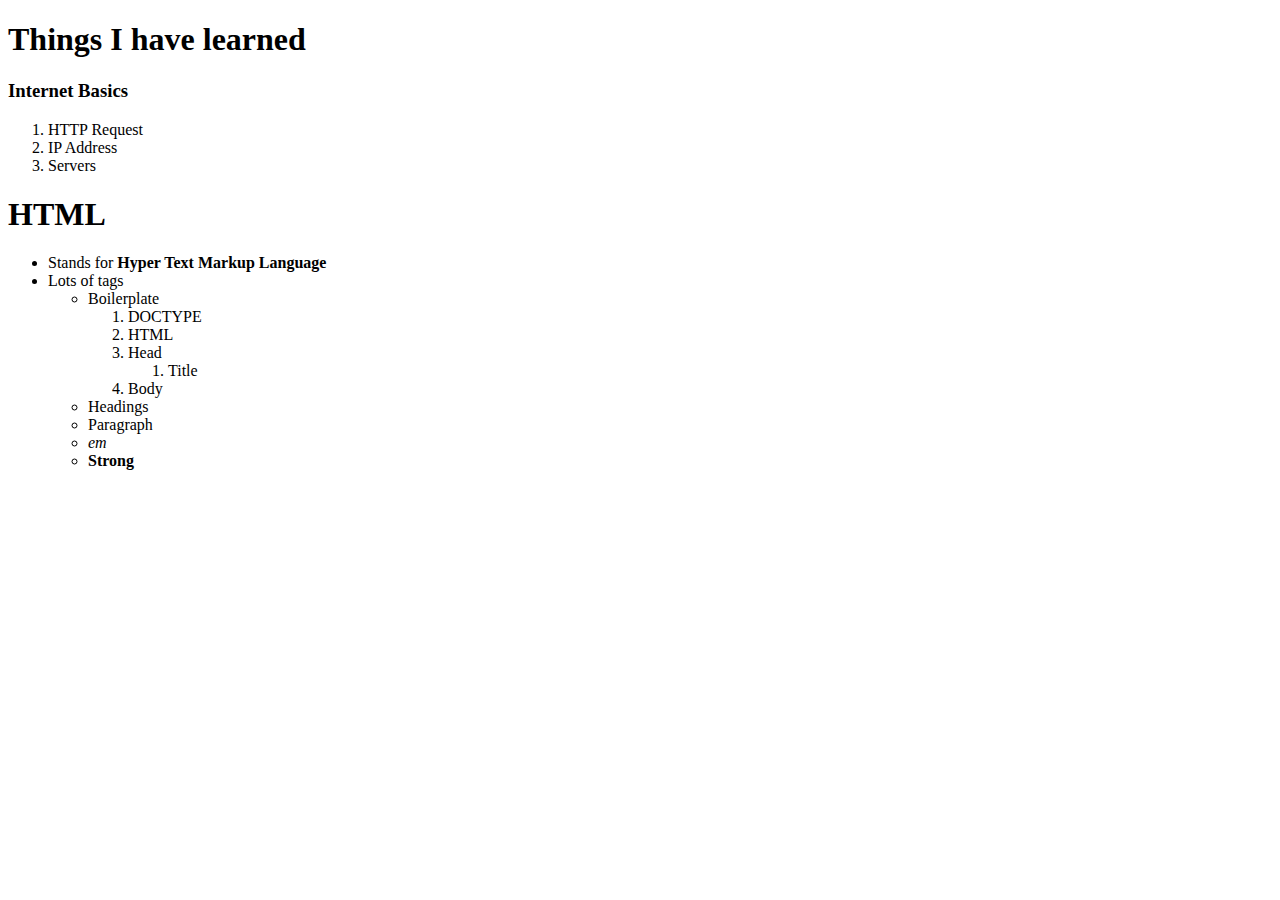
<file: index.html>
<!DOCTYPE html>
<html lang="en">
<head>
	<meta charset="UTF-8">
	<title>HTML exercise</title>
</head>
<body>
<h1>Things I have learned</h1>

<h3>Internet Basics</h3>
<ol>
	<li>HTTP Request</li>
	<li>IP Address</li>
	<li>Servers</li>
</ol>

<h1>HTML</h1>

<ul>
	<li>Stands for <strong>Hyper Text Markup Language</strong></li>
	<li>Lots of tags
		<ul>
			<li>Boilerplate
				<ol>
					<li>DOCTYPE</li>
					<li>HTML</li>
					<li>Head
						<ol>
							<li>Title</li>
						</ol>
					</li>
					<li>Body</li>
				</ol>
			</li>
			<li>Headings</li>
			<li>Paragraph</li>
			<li><em>em</em></li>
			<li><strong>Strong</strong></li>
		</ul>
	</li>
</ul>
	
</body>
</html>
</file>
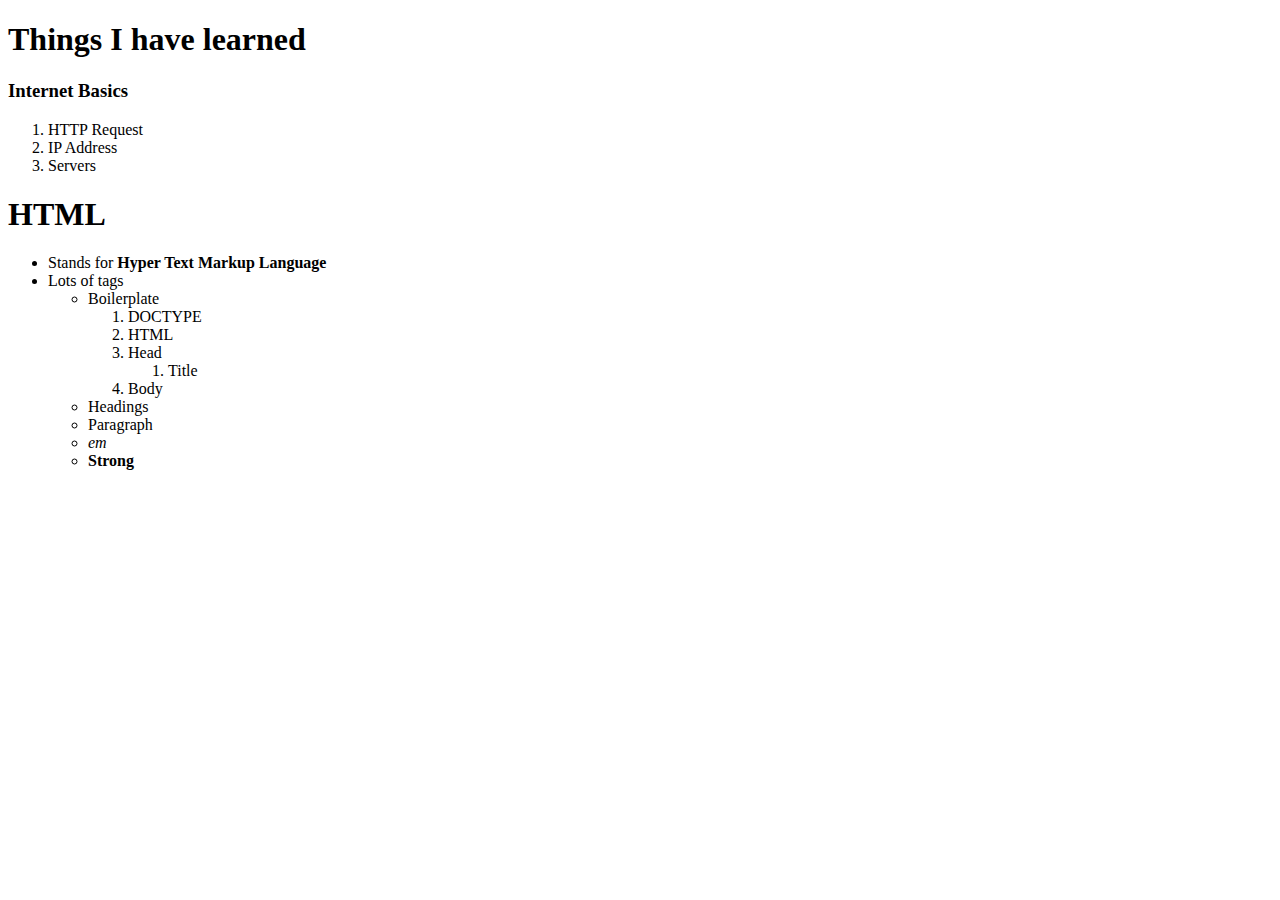
<file: basic-html.html>
<!DOCTYPE html>
<html lang="en">
<head>
	<meta charset="UTF-8">
	<title>HTML exercise1</title>
</head>
<body>
<h1>Things I have learned</h1>

<h3>Internet Basics</h3>
<ol>
	<li>HTTP Request</li>
	<li>IP Address</li>
	<li>Servers</li>
</ol>

<h1>HTML</h1>

<ul>
	<li>Stands for <strong>Hyper Text Markup Language</strong></li>
	<li>Lots of tags
		<ul>
			<li>Boilerplate
				<ol>
					<li>DOCTYPE</li>
					<li>HTML</li>
					<li>Head
						<ol>
							<li>Title</li>
						</ol>
					</li>
					<li>Body</li>
				</ol>
			</li>
			<li>Headings</li>
			<li>Paragraph</li>
			<li><em>em</em></li>
			<li><strong>Strong</strong></li>
		</ul>
	</li>
</ul>
	
</body>
</html>
</file>
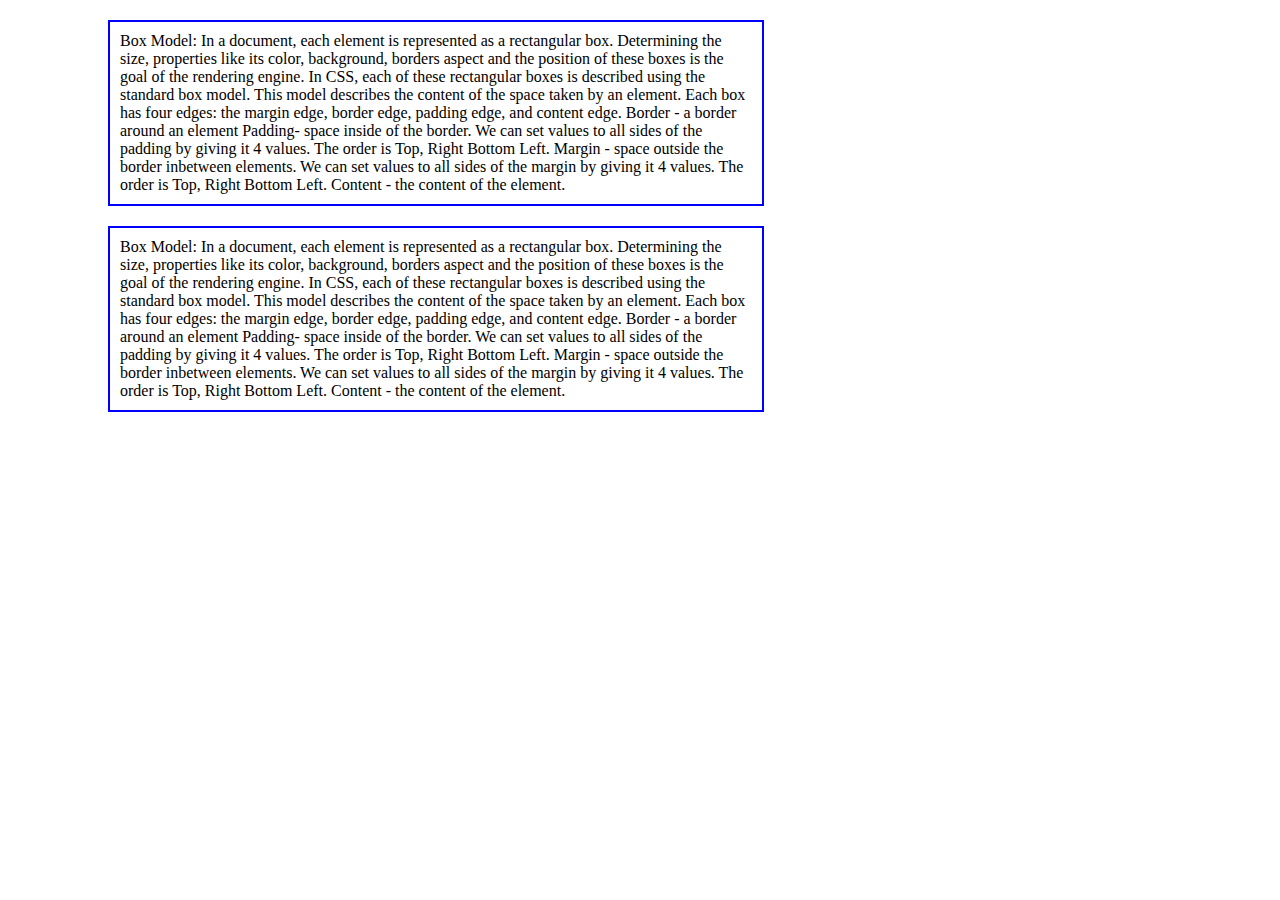
<file: boxmodel.html>
<!-- 

Box Model:

In a document, each element is represented as a rectangular box. Determining the size, properties — like its color, background, borders aspect — and the position of these boxes is the goal of the rendering engine. In CSS, each of these rectangular boxes is described using the standard box model. This model describes the content of the space taken by an element. Each box has four edges: the margin edge, border edge, padding edge, and content edge. 

Border - a border around an element

Padding- space inside of the border. We can set values to all sides of the padding by giving it 4 values. The order is Top, Right Bottom Left. 

Margin - space outside the border inbetween elements. We can set values to all sides of the margin by giving it 4 values. The order is Top, Right Bottom Left.

Content - the content of the element





-->

<!DOCTYPE html>
<html>
<head>
	<title>Box Model/Tic Tac Toe</title>
	<link rel="stylesheet" type="text/css" href="boxmodel.css">
</head>
<body>

<p>
Box Model:

In a document, each element is represented as a rectangular box. Determining the size, properties like its color, background, borders aspect and the position of these boxes is the goal of the rendering engine. In CSS, each of these rectangular boxes is described using the standard box model. This model describes the content of the space taken by an element. Each box has four edges: the margin edge, border edge, padding edge, and content edge. 

Border - a border around an element

Padding- space inside of the border. We can set values to all sides of the padding by giving it 4 values. The order is Top, Right Bottom Left. 

Margin - space outside the border inbetween elements. We can set values to all sides of the margin by giving it 4 values. The order is Top, Right Bottom Left.

Content - the content of the element.
</p>

<p>
Box Model:

In a document, each element is represented as a rectangular box. Determining the size, properties like its color, background, borders aspect and the position of these boxes is the goal of the rendering engine. In CSS, each of these rectangular boxes is described using the standard box model. This model describes the content of the space taken by an element. Each box has four edges: the margin edge, border edge, padding edge, and content edge. 

Border - a border around an element

Padding- space inside of the border. We can set values to all sides of the padding by giving it 4 values. The order is Top, Right Bottom Left. 

Margin - space outside the border inbetween elements. We can set values to all sides of the margin by giving it 4 values. The order is Top, Right Bottom Left.

Content - the content of the element.
</p>


</body>
</html>
</file>
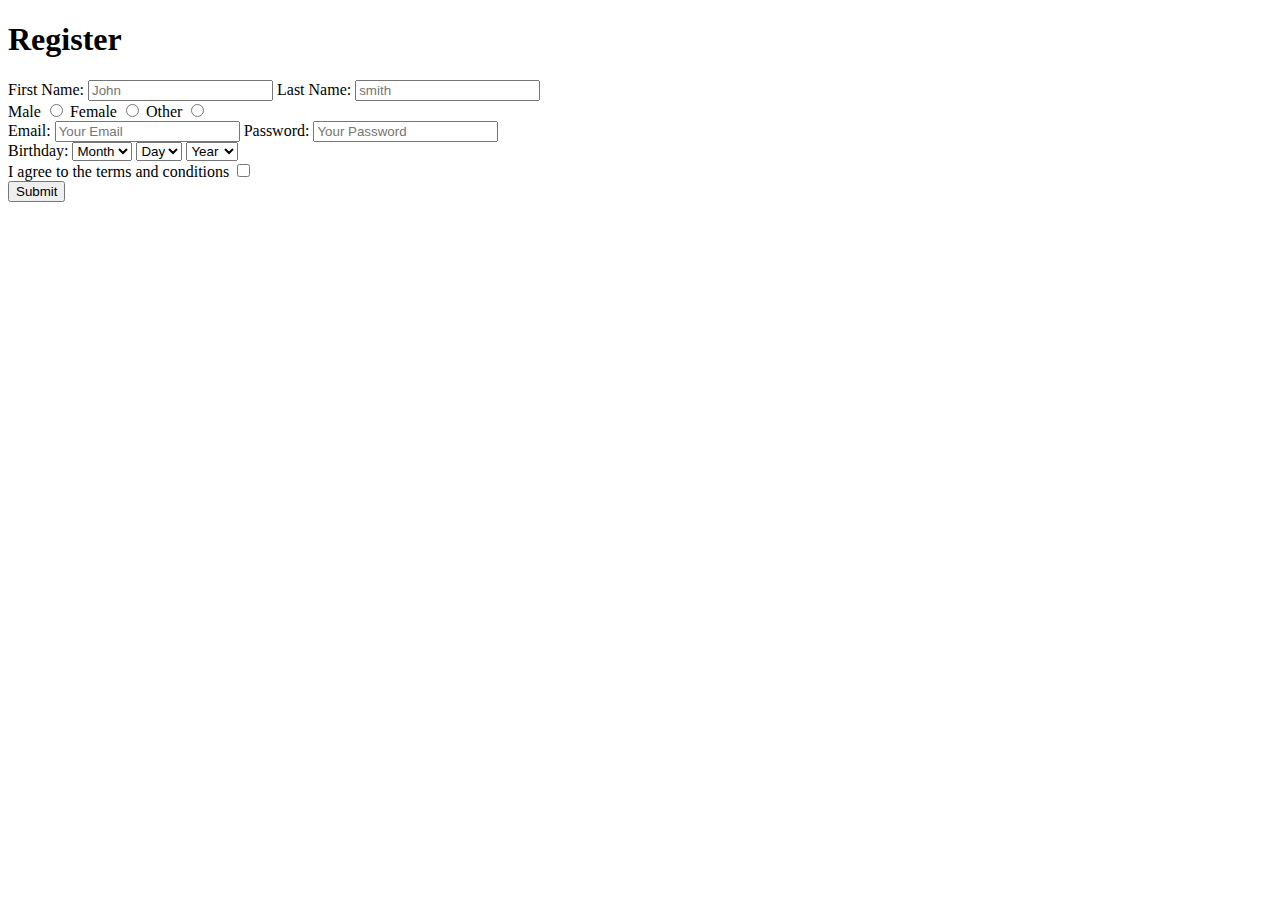
<file: form.html>
<!-- 
Form Validation:

You can add the "required" inside the input tag so a user must enter a value in the field.

if its an email address you just have to make sure the lable for the input is email. 
-->

<!DOCTYPE html>
<html lang="en">
<head>
	<meta charset="UTF-8">
	<title>exc4</title>
</head>
<body>
<h1>Register</h1>
<form>
	<label for="first">First Name:</label>
	<input name="first" id="first" type="text" placeholder="John" required>
	<label for="last">Last Name:</label>
	<input name="last" id="last" type="text" placeholder="smith" required>
<div>
	<label for="male">Male</label>
	<input id="male" type="radio" name="gender" value="Male">
	<label for="female">Female</label>
	<input id="female" type="radio" name="gender" value="Female">
	<label for="other">Other</label>
	<input id="other" type="radio" name="gender" value="Other">
</div>

<div>
	<label>
	Email:
		<input name="email" type="email" placeholder="Your Email" required>
	</label>
	<label>
	Password:
		<input name="password" type="password" placeholder="Your Password" required pattern=".{5,10}" title="Password must be between 5 and 10 charcters.">
	</label>
</div>
	<label>
	Birthday:
		<select name="month">
			<option>Month</option>
			<option>Jan</option>
			<option>Feb</option>
			<option>Mar</option>
			<option>Apr</option>
		</select>
		<select name="day">
			<option>Day</option>
			<option>1</option>
			<option>2</option>
			<option>3</option>
			<option>4</option>
			<option>5</option>
		</select>
		<select name="year">
			<option>Year</option>
			<option>1980</option>
			<option>1981</option>
			<option>1982</option>
			<option>1983</option>
		</select>
	</label>
<div>

<div>
	<label for="agreed">I agree to the terms and conditions</label>
	<input id="agreed" type="checkbox">
</div>

<button type="submit">Submit</button>
</form>
</body>
</html>
</file>
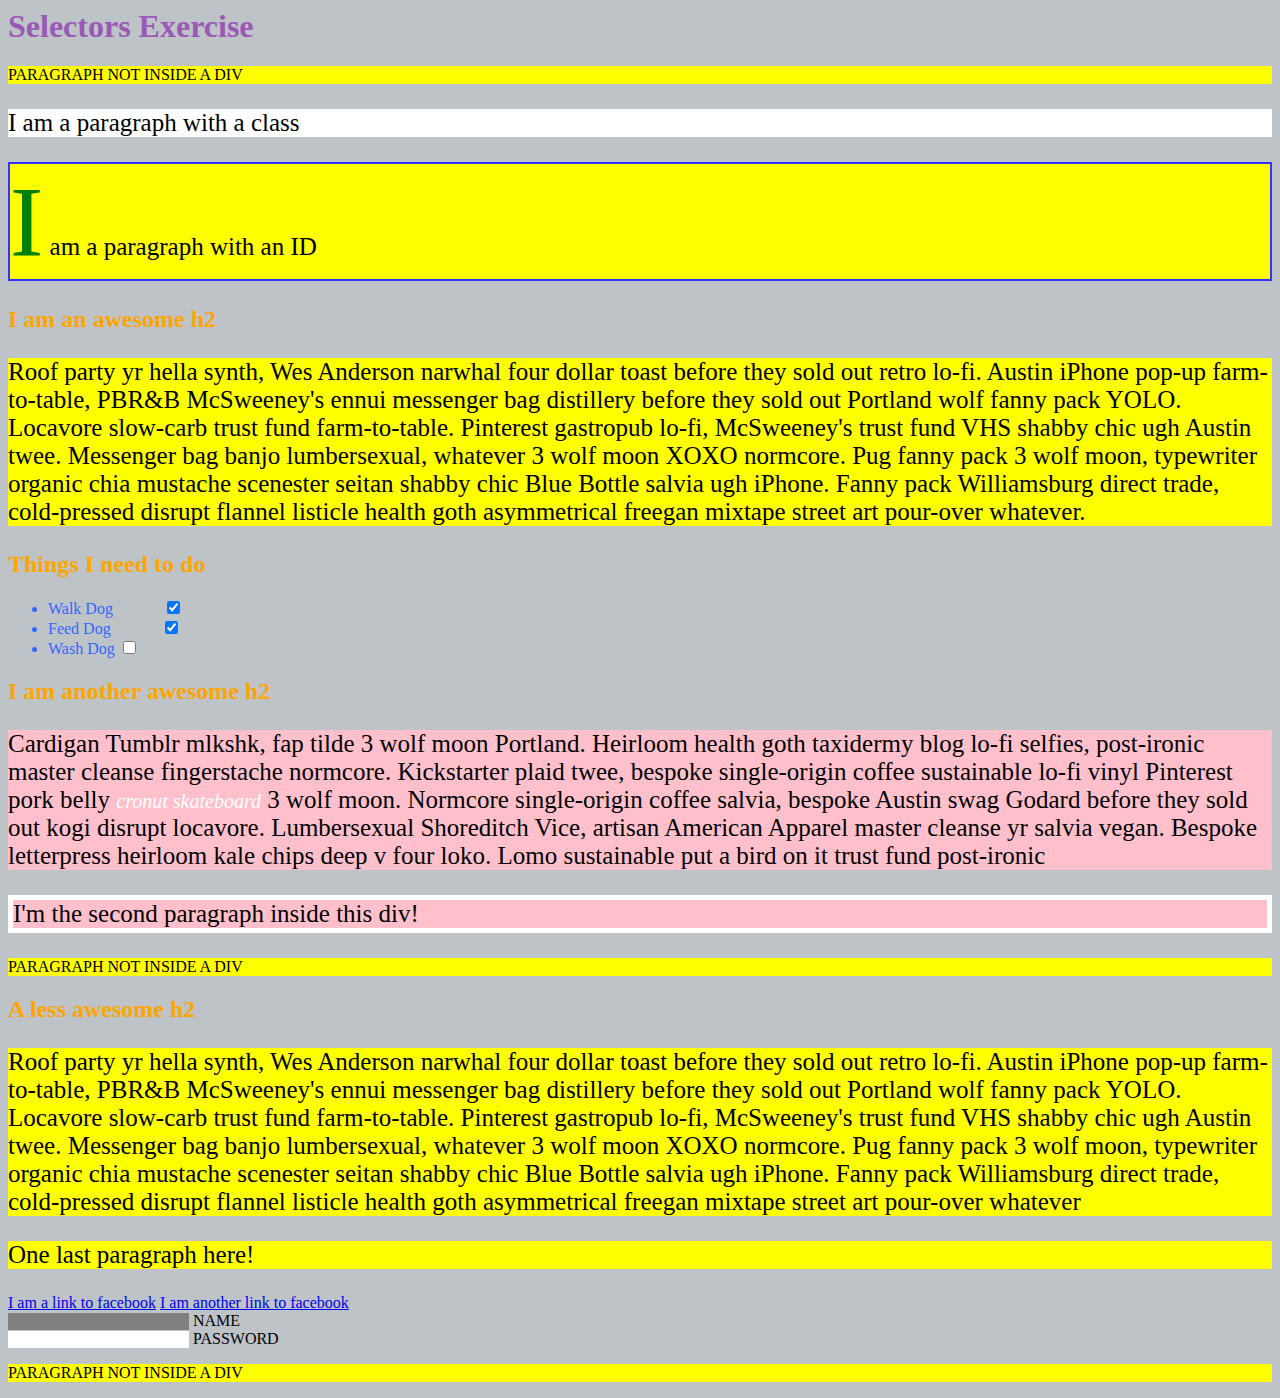
<file: selectorsExercise.html>
<html>
<head>
  <meta charset="UTF-8">
  <title>Selectors Exercise</title>
  <link rel="stylesheet" type="text/css" href="selectors.css">
</head>
<body>
  <h1>Selectors Exercise</h1>

<p>PARAGRAPH NOT INSIDE A DIV</p>

<div>
  <p class="hello">I am a paragraph with a class</p>
  <p id="special">I am a paragraph with an ID</p>

  <h2>I am an awesome h2</h2>
  
  
  <p>Roof party yr hella synth, Wes Anderson narwhal four dollar toast before they sold out retro lo-fi. Austin iPhone pop-up farm-to-table, PBR&B McSweeney's ennui messenger bag distillery before they sold out Portland wolf fanny pack YOLO. Locavore slow-carb trust fund farm-to-table. Pinterest gastropub lo-fi, McSweeney's trust fund VHS shabby chic ugh Austin twee. Messenger bag banjo lumbersexual, whatever 3 wolf moon XOXO normcore. Pug fanny pack 3 wolf moon, typewriter organic chia mustache scenester seitan shabby chic Blue Bottle salvia ugh iPhone. Fanny pack Williamsburg direct trade, cold-pressed disrupt flannel listicle health goth asymmetrical freegan mixtape street art pour-over whatever.</p>

</div>

<div>
  <h2>Things I need to do</h2>

  <ul>
    <li>Walk Dog <input type="checkbox" checked> </li>
    <li>Feed Dog <input type="checkbox" checked> </li>
    <li>Wash Dog <input type="checkbox"></li>
  </ul>
</div>

<div>
  <h2>I am another awesome h2</h2>

  <p>Cardigan Tumblr mlkshk, fap tilde 3 wolf moon Portland. Heirloom health goth taxidermy blog lo-fi selfies, post-ironic master cleanse fingerstache normcore. Kickstarter plaid twee, bespoke single-origin coffee sustainable lo-fi vinyl Pinterest pork belly <em>cronut skateboard</em> 3 wolf moon. Normcore single-origin coffee salvia, bespoke Austin swag Godard before they sold out kogi disrupt locavore. Lumbersexual Shoreditch Vice, artisan American Apparel master cleanse yr salvia vegan. Bespoke letterpress heirloom kale chips deep v four loko. Lomo sustainable put a bird on it trust fund post-ironic</p>

  <p>I'm the second paragraph inside this div!</p>
</div>

<p>PARAGRAPH NOT INSIDE A DIV</p>


<div>
  <h2>A less awesome h2</h2>

  <p>Roof party yr hella synth, Wes Anderson narwhal four dollar toast before they sold out retro lo-fi. Austin iPhone pop-up farm-to-table, PBR&B McSweeney's ennui messenger bag distillery before they sold out Portland wolf fanny pack YOLO. Locavore slow-carb trust fund farm-to-table. Pinterest gastropub lo-fi, McSweeney's trust fund VHS shabby chic ugh Austin twee. Messenger bag banjo lumbersexual, whatever 3 wolf moon XOXO normcore. Pug fanny pack 3 wolf moon, typewriter organic chia mustache scenester seitan shabby chic Blue Bottle salvia ugh iPhone. Fanny pack Williamsburg direct trade, cold-pressed disrupt flannel listicle health goth asymmetrical freegan mixtape street art pour-over whatever</p>

  <p>One last paragraph here!</p>

  <a href="http://www.facebook.com">I am a link to facebook</a>
  <a href="http://www.alksjdlkasjdl.com">I am another link to facebook</a>
  <br>

  <input type="text" name="name" /><label> Name</label><br/>
  <input type="password" name="password" /><label> Password</label><br/>

</div>

<p>PARAGRAPH NOT INSIDE A DIV</p>

</body>
</html>
</file>
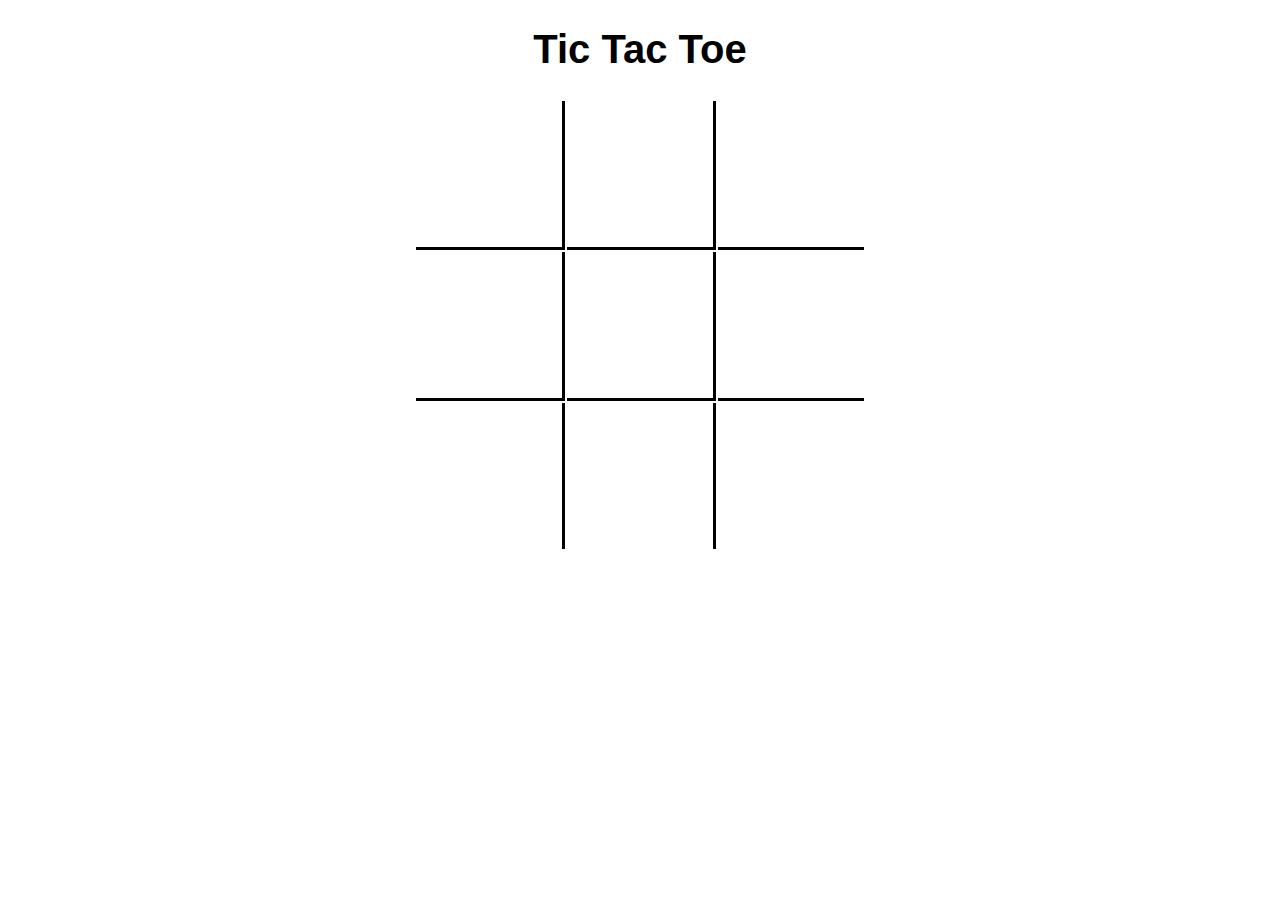
<file: tictactoe.html>
<!DOCTYPE html>
<html lang="en">
<head>
	<meta charset="UTF-8">
	<title>Tic Tac Toe</title>
	<link rel="stylesheet" type="text/css" href="tictactoe.css">
</head>
<body>

<h1>Tic Tac Toe</h1>

<table id="tictac">
  <tbody>

	<tr><td id="cell0"></td><td id="cell1"></td><td id="cell2"></td></tr>
	<tr><td id="cell3"></td><td id="cell4"></td><td id="cell5"></td></tr>
	<tr><td id="cell6"></td><td id="cell7"></td><td id="cell8"></td></tr>
	
  </tbody>

</table>
</body>
</html>
</file>
<file: boxmodel.css>
p {

/*Content - Width and Height*/

width: 50%;
height: 50%;

/*Border*/

border: 2px solid blue;

/*Padding*/

padding: 10px 10px 10px 10px;

/*Margin*/

margin: 20px 20px 20px 100px;



}
</file>
<file: selectors.css>
/* Style the HTML elements according to the following instructions. 
DO NOT ALTER THE EXISTING HTML TO DO THIS.  WRITE ONLY CSS!

/* Give the <body> element a background of #bdc3c7*/
body {
	background-color: #bdc3c7;  
}

/* Make the <h1> element #9b59b6*/
h1 {
	color: #9b59b6;
}


/* Make all <h2> elements orange */
h2 {
	color: orange;
}

/* Make all <li> elements blue(pick your own hexadecimal blue)*/ 
li {
	color: #3366ff;
}

/*Change the background on every paragraph to be yellow*/
p {
	background-color: yellow;
}

/*Make all inputs have a 3px red border*/
input {
	border: 3px red;
}

/* Give everything with the class 'hello' a white background*/
.hello {
	background-color: white;
}

/* Give the element with id 'special' a 2px solid blue border(pick your own rgb blue)*/
#special {
	border-color: rgb(51, 51, 255);
	border-style: solid;
	border-width: 2px;
}

/*Make all the <p>'s that are nested inside of divs 25px font(font-size: 25px)*/
div p {
	font-size: 25px;
}

/*Make only inputs with type 'text' have a gray background*/
input[type="text"] {
	background-color: gray;
}

/* Give both <p>'s inside the 3rd <div> a pink background*/
div:nth-of-type(3) p {
	background: pink;
}



/* Give the 2nd <p> inside the 3rd <div> a 5px white border*/
div:nth-of-type(3) p:nth-of-type(2) {
	border-style: solid;
	border-width: 5px;
	border-color: white;
}

/* Make the <em> in the 3rd <div> element white and 20px font(font-size:20px)*/
div:nth-of-type(3) em {
	color: white;
	font-size: 20px;
}


/*BONUS CHALLENGES*/
/*You may need to research some other selectors and properties*/

/*Make all "checked" checkboxes have a left margin of 50px(margin-left: 50px)*/
input:checked {
	margin-left: 50px;
}


/* Make the <label> elements all UPPERCASE without changing the HTML(definitely look this one up*/
label {
	text-transform: uppercase;
}


/*Make the first letter of the element with id 'special' green and 100px font size(font-size: 100)*/
#special:first-letter {
	color: green;
	font-size: 100px
}

/*Make the <h1> element's color change to blue when hovered over */
h1:hover {
	color: blue;
} 

/*Make the <a> element's that have been visited gray */
a:visited {
	color: gray;
}
</file>
<file: tictactoe.css>
body > * {
    margin-left: auto;
    margin-right: auto;
    text-align: center;
    font-family: sans-serif;
}


table#tictac td {
    width: 4.0em;
    height: 4.0em;
    text-align: center;
    vertical-align: middle;
    font: bold 36px sans-serif;
}

td#cell0, td#cell1, td#cell2, td#cell3, td#cell4, td#cell5 {
    border-bottom: 3px solid;
}

td#cell0, td#cell1, td#cell3, td#cell4, td#cell6, td#cell7 {
    border-right: 3px solid;
}

h1 {
	font-size: 40px;
}
</file>
